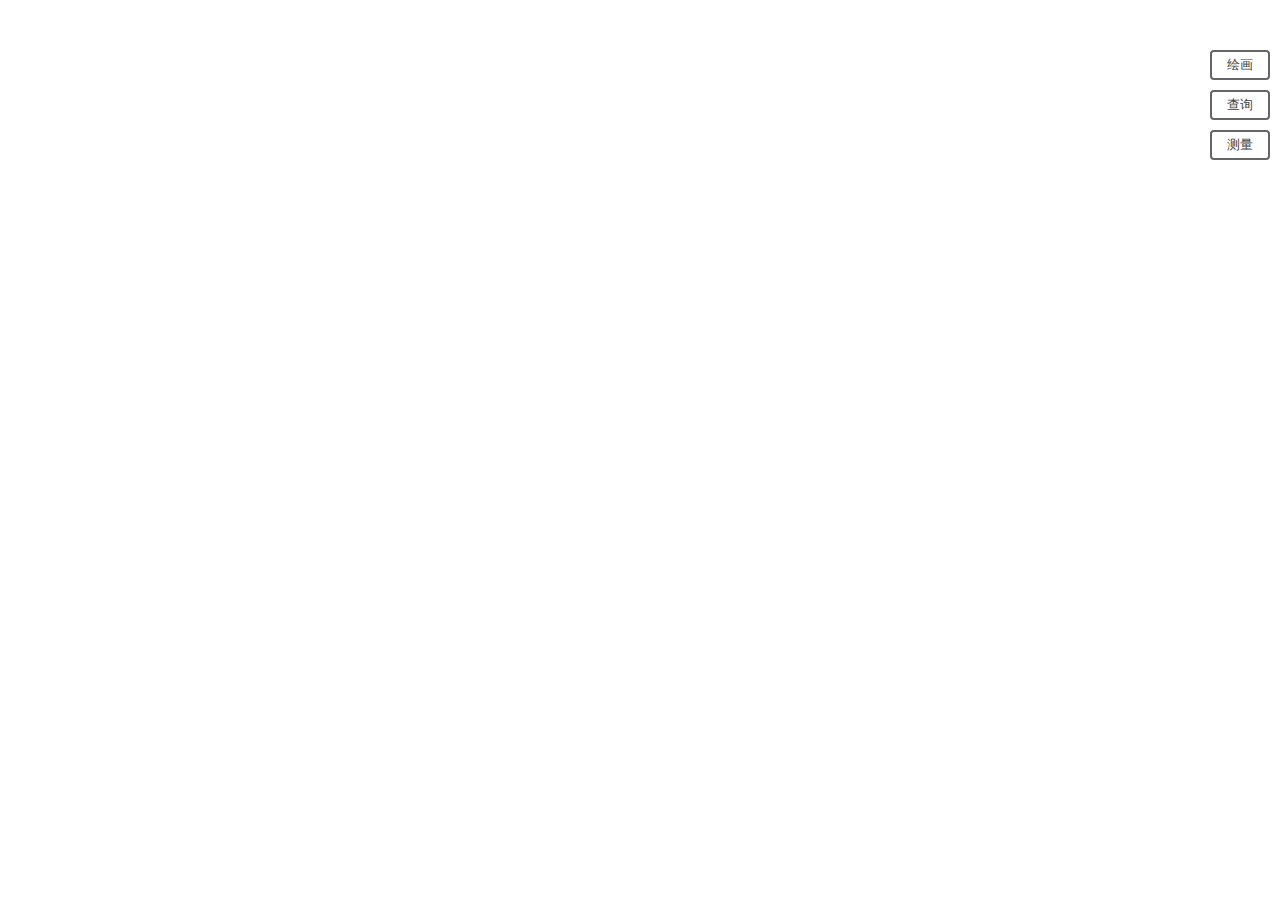
<file: aWebGis/index.html>
<!DOCTYPE html>
<html lang="en">
<head>
    <meta charset="UTF-8">
    <title>成华区租房</title>
    <meta http-equiv="Content-Type" content="text/html; charset=utf-8">
    <meta name="viewport" content="initial-scale=1,maximum-scale=1,user-scalable = no">
    <link rel="stylesheet" type="text/css" href="http://localhost/arcgis_js_api/library/3.17/3.17/dijit/themes/tundra/tundra.css"/>
    <link rel="stylesheet" type="text/css" href="http://localhost/arcgis_js_api/library/3.17/3.17/esri/css/esri.css" />
    <link rel="stylesheet" type="text/css"href="style/main.css">
    <script type="text/javascript" src="http://localhost/arcgis_js_api/library/3.17/3.17/init.js"></script>
    <script src="js/main.js"></script>
    <script>
        function OpenDiv(){
            document.getElementById("info").style.display="block";
            document.getElementById("open").style.display="none";
        }
        function CloseDiv(){
            document.getElementById("info").style.display="none";
            document.getElementById("open").style.display="block";
            map.enableMapNavigation()
        }
        function OpenDiv1(){
            document.getElementById("Find").style.display="block";
            document.getElementById("Fin").style.display="none";
        }
        function CloseDiv1(){
            document.getElementById("Find").style.display="none";
            document.getElementById("Fin").style.display="block";
        }
    </script>
</head>
<body class="tundra">
<div id="info">
    <div>选择形状绘画</div>
    <button id="Point" class="login-button">点</button>
    <button id="Multipoint"class="login-button">多点</button>
    <button id="Line"class="login-button">直线</button>
    <button id="Polyline"class="login-button">多条画线</button>
    <button id="FreehandPolyline"class="login-button">自由画线</button>
    <button id="Triangle"class="login-button">三角形</button>
    <button id="Extent"class="login-button">矩形</button>
    <button id="Circle"class="login-button">圆形</button>
    <button id="Ellipse"class="login-button">椭圆</button>
    <button id="Polygon"class="login-button">多边形</button>
    <button id="FreehandPolygon"class="login-button">自由图形</button>
    <button id="Delete"class="login-button">删除</button>
    <button id="Close"class="login-button"> <a href="javascript:CloseDiv();">关闭</a></button>
</div>
<div id = "Find">
    Name:<input id="searchInput" type="text">
    <input id="btnF" type="button" value="查找">
    <input id="del" type="button" value="清空">
    <button id="Close1"> <a href="javascript:CloseDiv1();">关闭</a></button>
    <table >
        <thead>
        <tr>
            <th width="100px">房价</th>
            <th width="100px">地址</th>
            <th width="100px">面积</th>
        </tr>
        </thead>
        <tbody id="infoBody">
        </tbody>
    </table>
</div>
<div id="search"></div>
<div id="measurementDiv"></div>
<div id ="mapDiv">
    <div id="HomeButton"></div>
    <div id="LocateButton"></div>
</div>
<input type="button" value="绘画" onclick="javascript:OpenDiv();" id="open">
<input type="button" value="查询" onclick="javascript:OpenDiv1();" id="Fin">
<input type="button" value="测量"  id="Mea">
</body>
</html>
</file>
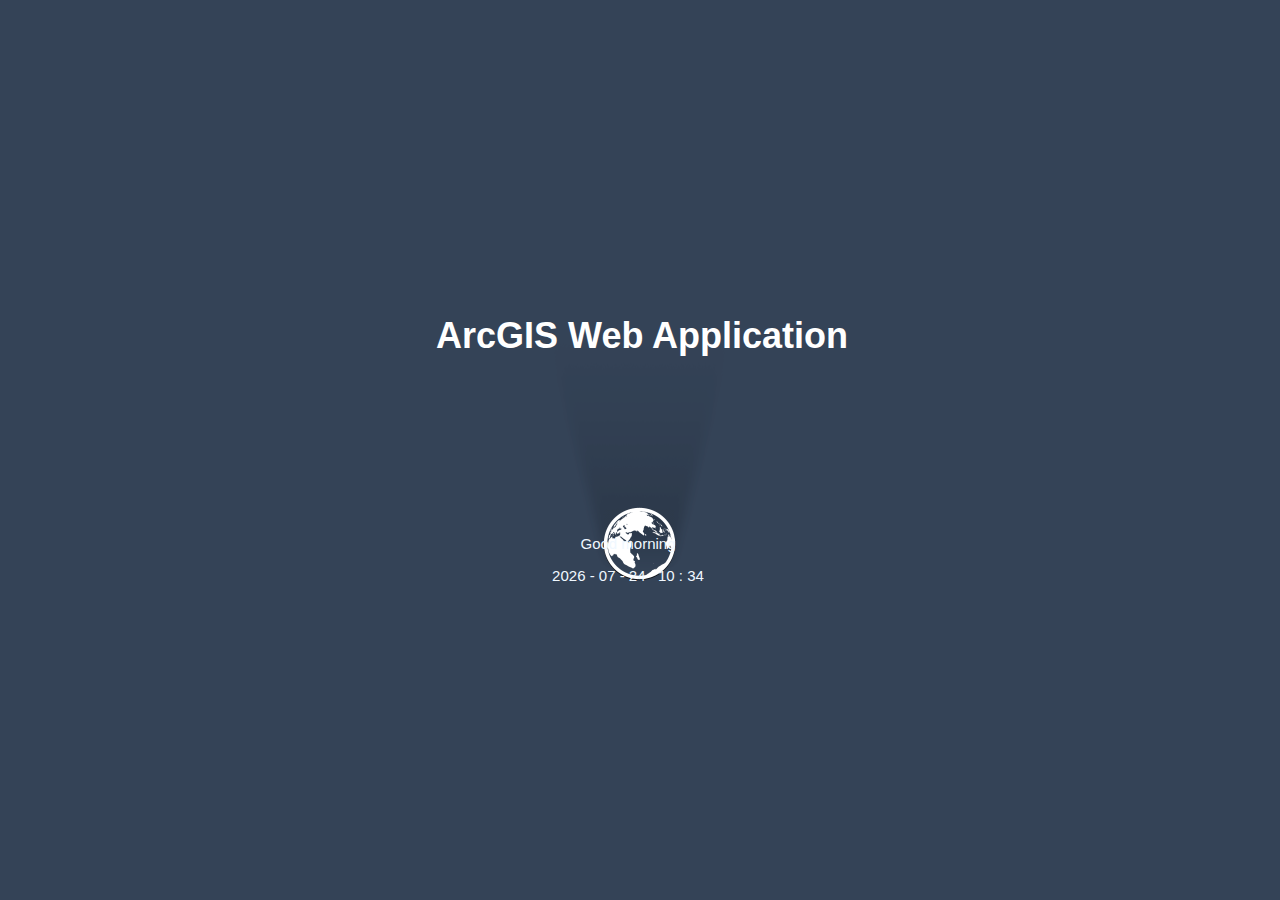
<file: aWebGis/welcome.html>
<!DOCTYPE html>
<html>
<head>
    <title>Navigation</title>
    <!--2秒后跳转到自定义页面-->
    <meta http-equiv="refresh" content="2; url=index.html" />
    <link rel="stylesheet" type="text/css"href="style/load.css">
    <link rel="shortcut icon" href="images/shortcut.png">
    <script src="js/sayhi.js"></script>
</head>
<body>
<div id="main-loading">
    <div class="app-name">
        <span style="color:white">ArcGIS Web Application</span>
    </div>
    <img src="images/loading.gif">
</div>
<div id="" style="width:1000px; height:200px;  text-align: center ; font-size:15px ;color: aliceblue" class="hvcenter" >
    <p id="sayhi"></p>
    <p id="time"></p>
</div>

</body>
</html>
</file>
<file: aWebGis/style/main.css>
html, body, #mapDiv{
    padding: 0;
    margin: 0;
    height: 100%;
}
    #mapDiv{
        width: 100%;
        float: left;
    }
    #info {
            display: none;
            top: 40px;
            color: #444;
            height: auto;
            font-family: Arial;
            right: 20px;
            margin: 5px;
            padding: 10px;
            position: absolute;
            width: 115px;
            z-index: 40;
            border: solid 2px #666;
            border-radius: 4px;
            background-color: rgba(255, 255, 255, 0.49);
    }

    button {
        display: block;
    }
    #HomeButton {
        position: absolute;
        top: 95px;
        left: 20px;
        z-index: 50;
    }
    #LocateButton {
        position: absolute;
        top: 135px;
        left: 20px;
        z-index: 50;
    }
    #open{
        position: absolute;
        top: 50px;
        right: 10px;
        color: #444;
        font-family: Arial;
        width:60px;
        height:30px;
        border: solid 2px #666;
        border-radius: 4px;
        background-color: rgba(255, 255, 255, 0.49);
    }

    .login-button { /* 按钮美化 */
        width: 115px; /* 宽度 */
        height: 30px; /* 高度 */
        border-width: 0px; /* 边框宽度 */
        border-radius: 3px; /* 边框半径 */
        background: #1E90FF; /* 背景颜色 */
        cursor: pointer; /* 鼠标移入按钮范围时出现手势 */
        outline: none; /* 不显示轮廓线 */
        font-family: Microsoft YaHei; /* 设置字体 */
        color: white; /* 字体颜色 */
        font-size: 13px; /* 字体大小 */
    }
    .login-button:hover { /* 鼠标移入按钮范围时改变颜色 */
        background: #5599FF;
    }

    #search {
        display: block;
        position: absolute;
        z-index: 2;
        top: 20px;
        left: 74px;
    }
    #Find{
        display: none;
        top: 40px;
        color: #444;
        height: 300px;
        font-family: Arial;
        right: 100px;
        margin: 5px;
        padding: 10px;
        position: absolute;
        width: auto;
        overflow:auto;
        z-index: 40;
        border: solid 2px #666;
        border-radius: 4px;
        background-color: rgba(255, 255, 255, 0.49);
    }
    #Fin{
        position: absolute;
        top: 90px;
        right: 10px;
        color: #444;
        font-family: Arial;
        width:60px;
        height:30px;
        border: solid 2px #666;
        border-radius: 4px;
        background-color: rgba(255, 255, 255, 0.49);
    }
    table{
        margin-top: 10px;
        border-collapse: collapse;
        overflow-y: scroll;
    }
    th,td{
        padding: 0px;
        border:1px solid #000;
    }
    #measurementDiv{
        position: absolute;
        background: #fff;
        border: 1px solid #ddd;
        margin-top:10px;
        border-radius: 5px;
        width: 278px;
        height: auto;
        padding:10px;
        margin-left:50px;
        right: 106px;
        top:57px;
        display:none;
        z-index:100;
    }

    #Mea{
        position: absolute;
        top: 130px;
        right: 10px;
        color: #444;
        font-family: Arial;
        width:60px;
        height:30px;
        border: solid 2px #666;
        border-radius: 4px;
        background-color: rgba(255, 255, 255, 0.49);
    }
</file>
<file: aWebGis/style/load.css>
body,html {
    width:100%;
    height:100%;
    margin:0;
    padding:0;
    overflow:hidden;
    font-family: 'Open Sans', Helvetica, Arial;
}
#main-loading{
    width: 100%;
    height: 100%;
    background-color: #344357;
    text-align: center;
    overflow: hidden;

}
#main-loading .app-name{
    font: 36px arial;
    font-weight: bold;
    position: absolute;
    left: 50%;
    top: 50%;
    margin-left: -204px;
    margin-top: -135px;
    z-index: 2;
}
#main-loading img{
    position: relative;
    top: 34%;
    height: 275px;
    display: block;
    margin: auto;
}

.hvcenter{
    position: absolute;
    bottom: 20%;
    left: 10%;
}
</file>
